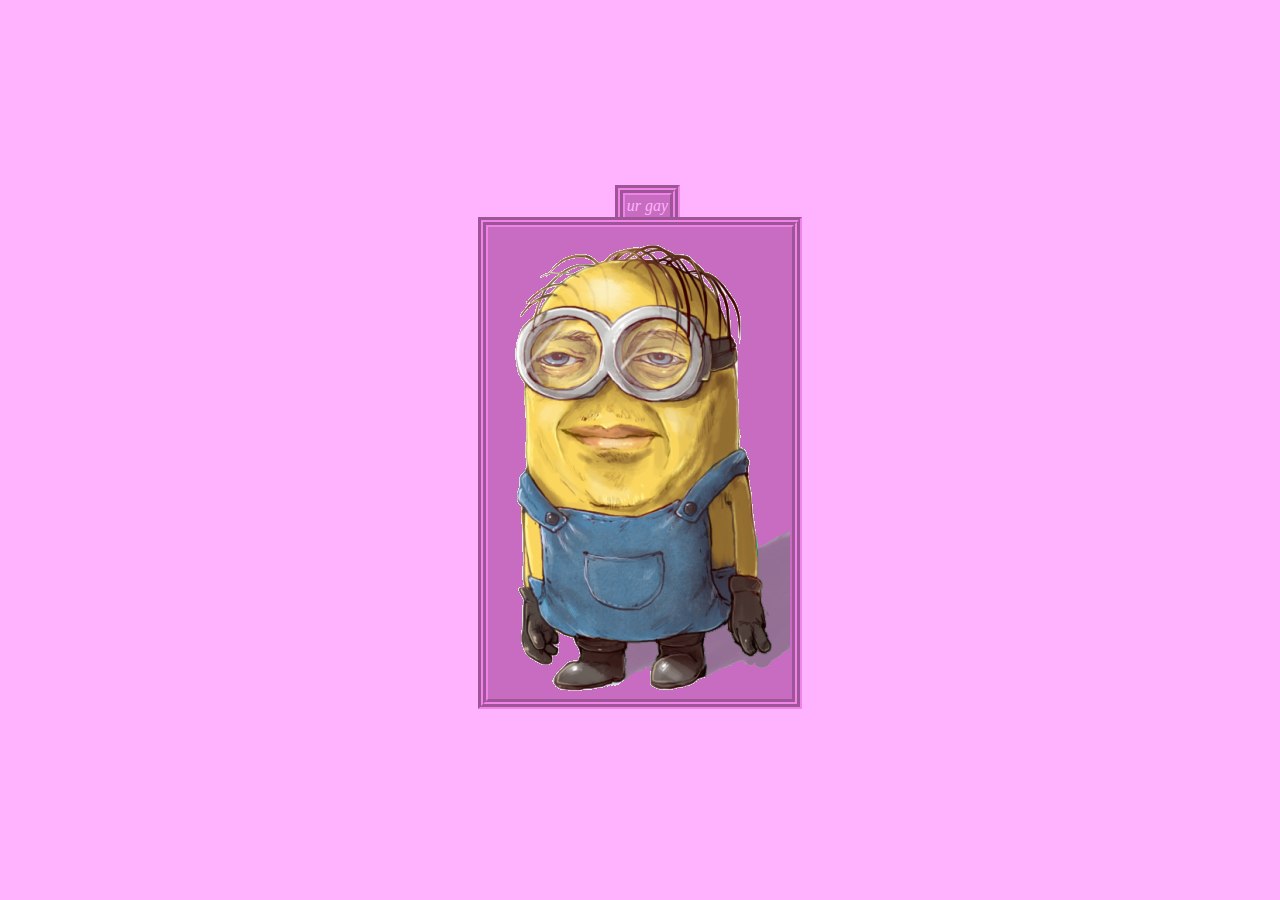
<file: index.html>
<!DOCTYPE html>
<html>
    <head>
        <link rel="stylesheet" href="index.css">
    </head>
    <body>
		<div class="group">
			<div class="text">
				<i>ur gay</i>
			</div>
			<div>
				<img src="img/minion.png" alt="Minion" style="width:auto;height:auto;" class="img">
			</div>
		</div>
    </body>
</html>
</file>
<file: index.css>
body {
	background: #ffb3ff
}

.group {
	width: 314px;
	height: 17px;
	margin: auto;
	margin-top: 15%;
}

.text {
	background-color:#c76cc0;
    border: 5px groove #f183e8;
	color: #ffb3ff;
    padding: 2px;
    width: 41.33px;
    margin-top: 50%;
    margin-left: 136.66px;
    position: static;
	outline: groove #f183e8 5px;
}

.img {
	background-color:#c76cc0;
    border: 5px groove #f183e8;
	color: #ffb3ff;
    padding: 2px;
    position: absolute;
	outline: groove #f183e8 5px;
}
</file>
